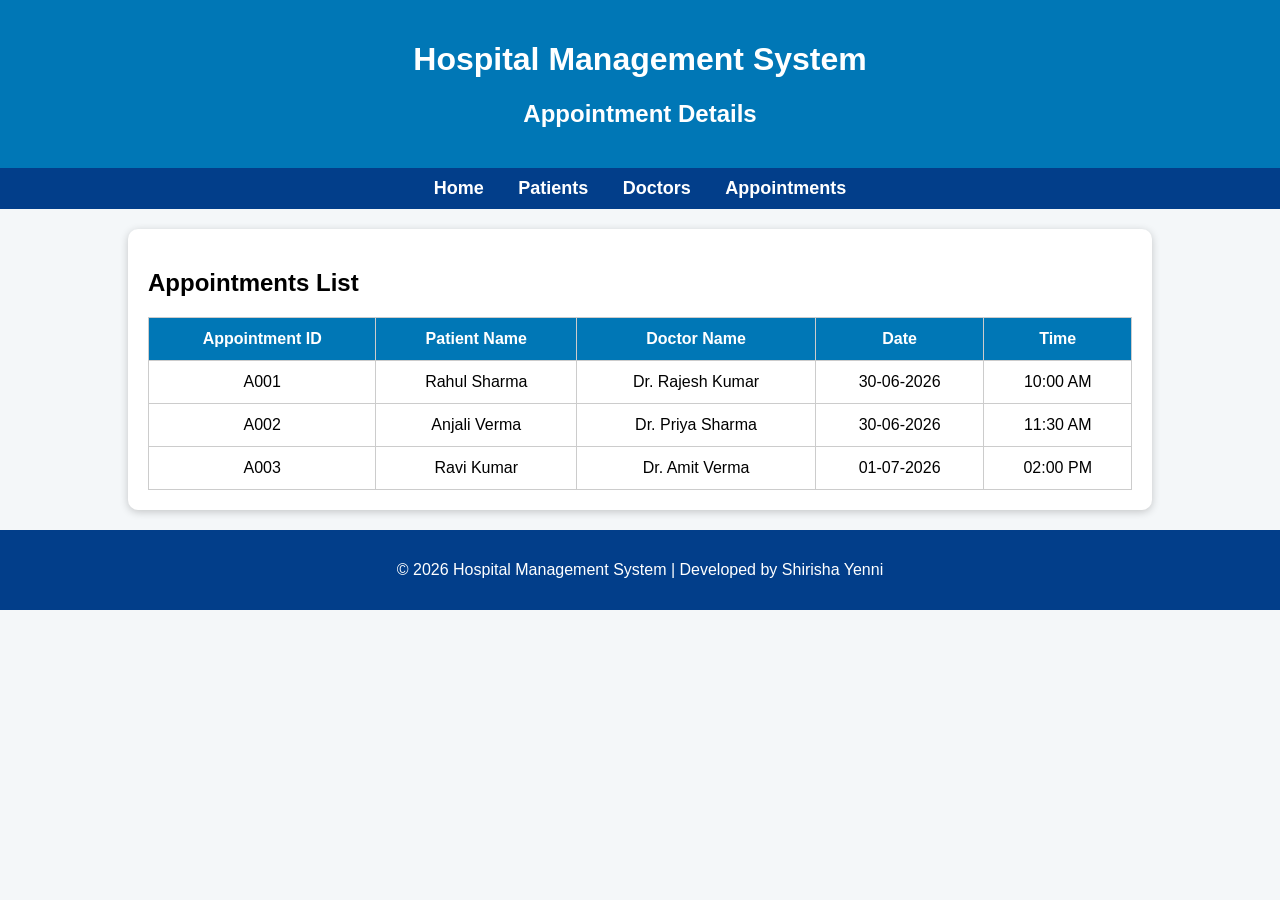
<file: appointments.html>
<!DOCTYPE html>
<html>
<head>
    <title>Appointments - Hospital Management System</title>
    <link rel="stylesheet" href="style.css">
</head>
<body>

<header>
    <h1>Hospital Management System</h1>
    <h2>Appointment Details</h2>
</header>

<nav>
    <a href="index.html">Home</a>
    <a href="patients.html">Patients</a>
    <a href="doctors.html">Doctors</a>
    <a href="appointments.html">Appointments</a>
</nav>

<div class="container">
    <div class="card">
        <h2>Appointments List</h2>

        <table>
            <tr>
                <th>Appointment ID</th>
                <th>Patient Name</th>
                <th>Doctor Name</th>
                <th>Date</th>
                <th>Time</th>
            </tr>

            <tr>
                <td>A001</td>
                <td>Rahul Sharma</td>
                <td>Dr. Rajesh Kumar</td>
                <td>30-06-2026</td>
                <td>10:00 AM</td>
            </tr>

            <tr>
                <td>A002</td>
                <td>Anjali Verma</td>
                <td>Dr. Priya Sharma</td>
                <td>30-06-2026</td>
                <td>11:30 AM</td>
            </tr>

            <tr>
                <td>A003</td>
                <td>Ravi Kumar</td>
                <td>Dr. Amit Verma</td>
                <td>01-07-2026</td>
                <td>02:00 PM</td>
            </tr>
        </table>
    </div>
</div>

<footer>
    <p>© 2026 Hospital Management System | Developed by Shirisha Yenni</p>
</footer>

</body>
</html>
</file>
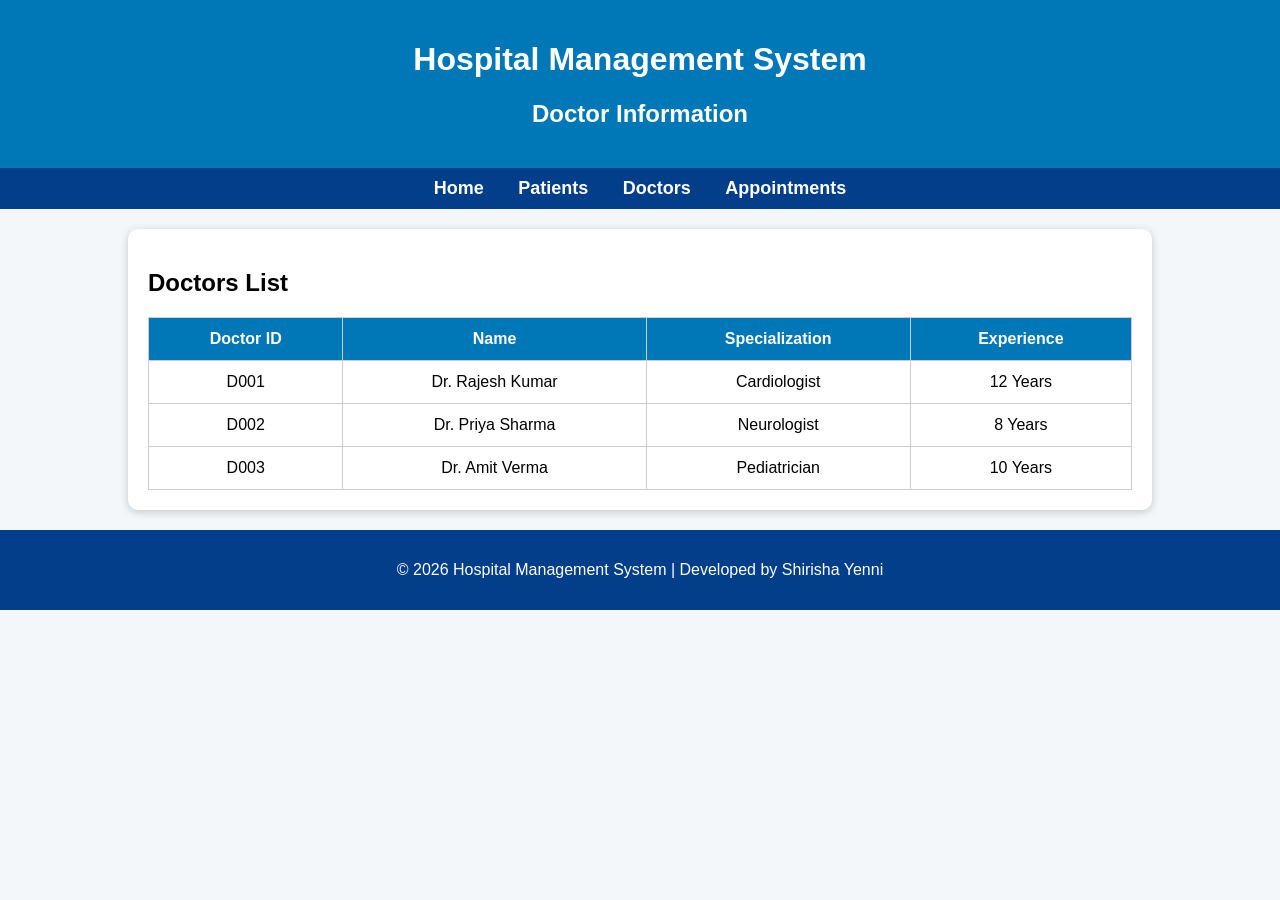
<file: doctors.html>
<!DOCTYPE html>
<html>
<head>
    <title>Doctors - Hospital Management System</title>
    <link rel="stylesheet" href="style.css">
</head>
<body>

<header>
    <h1>Hospital Management System</h1>
    <h2>Doctor Information</h2>
</header>

<nav>
    <a href="index.html">Home</a>
    <a href="patients.html">Patients</a>
    <a href="doctors.html">Doctors</a>
    <a href="appointments.html">Appointments</a>
</nav>

<div class="container">
    <div class="card">
        <h2>Doctors List</h2>

        <table>
            <tr>
                <th>Doctor ID</th>
                <th>Name</th>
                <th>Specialization</th>
                <th>Experience</th>
            </tr>

            <tr>
                <td>D001</td>
                <td>Dr. Rajesh Kumar</td>
                <td>Cardiologist</td>
                <td>12 Years</td>
            </tr>

            <tr>
                <td>D002</td>
                <td>Dr. Priya Sharma</td>
                <td>Neurologist</td>
                <td>8 Years</td>
            </tr>

            <tr>
                <td>D003</td>
                <td>Dr. Amit Verma</td>
                <td>Pediatrician</td>
                <td>10 Years</td>
            </tr>
        </table>
    </div>
</div>

<footer>
    <p>© 2026 Hospital Management System | Developed by Shirisha Yenni</p>
</footer>

</body>
</html>
</file>
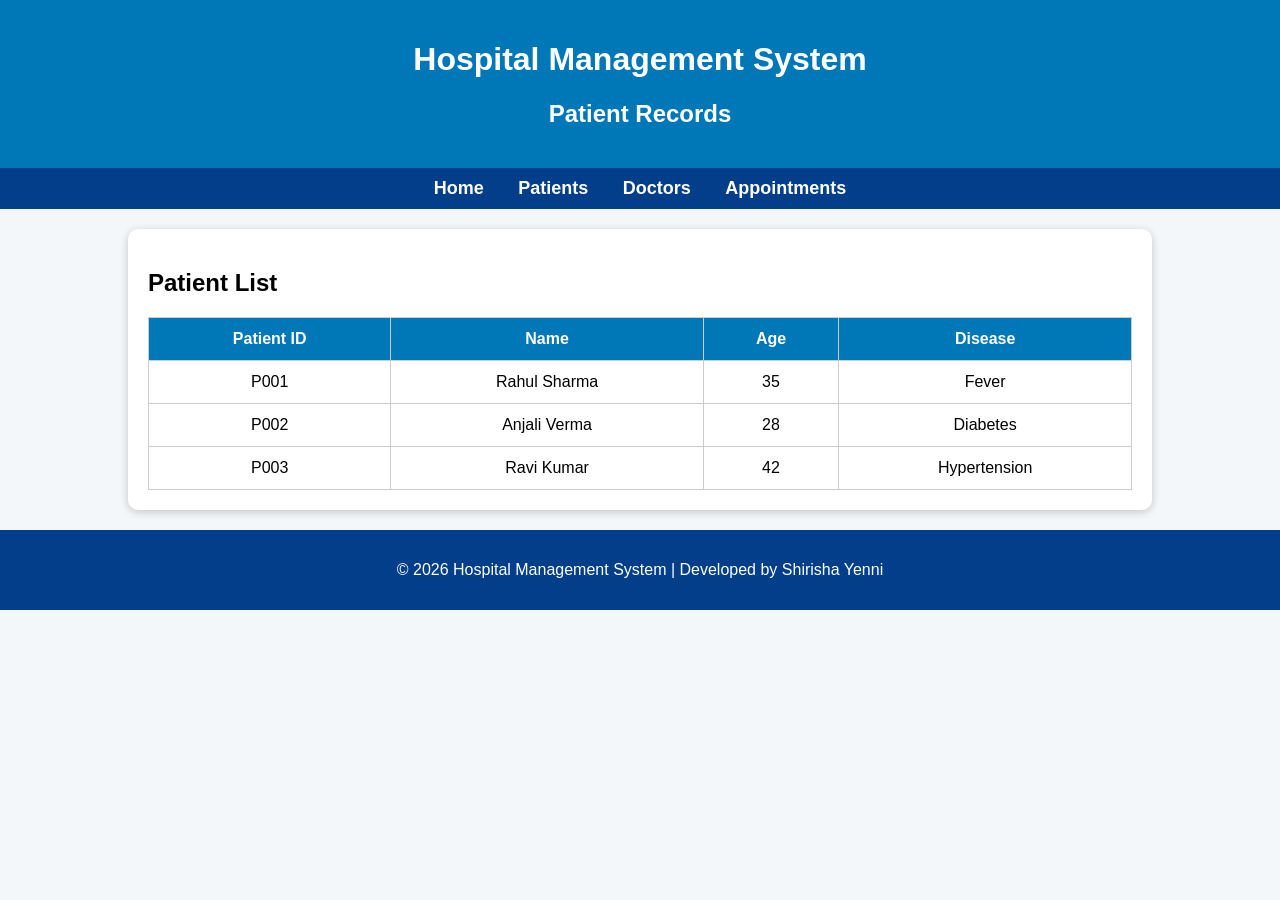
<file: patients.html>
<!DOCTYPE html>
<html>
<head>
    <title>Patients - Hospital Management System</title>
    <link rel="stylesheet" href="style.css">
</head>
<body>

<header>
    <h1>Hospital Management System</h1>
    <h2>Patient Records</h2>
</header>

<nav>
    <a href="index.html">Home</a>
    <a href="patients.html">Patients</a>
    <a href="doctors.html">Doctors</a>
    <a href="appointments.html">Appointments</a>
</nav>

<div class="container">
    <div class="card">
        <h2>Patient List</h2>

        <table>
            <tr>
                <th>Patient ID</th>
                <th>Name</th>
                <th>Age</th>
                <th>Disease</th>
            </tr>

            <tr>
                <td>P001</td>
                <td>Rahul Sharma</td>
                <td>35</td>
                <td>Fever</td>
            </tr>

            <tr>
                <td>P002</td>
                <td>Anjali Verma</td>
                <td>28</td>
                <td>Diabetes</td>
            </tr>

            <tr>
                <td>P003</td>
                <td>Ravi Kumar</td>
                <td>42</td>
                <td>Hypertension</td>
            </tr>
        </table>
    </div>
</div>

<footer>
    <p>© 2026 Hospital Management System | Developed by Shirisha Yenni</p>
</footer>

</body>
</html>
</file>
<file: style.css>
/* General Styles */
body {
    font-family: Arial, sans-serif;
    margin: 0;
    padding: 0;
    background-color: #f4f7f9;
}

/* Header */
header {
    background-color: #0077b6;
    color: white;
    text-align: center;
    padding: 20px;
}

/* Navigation Bar */
nav {
    background-color: #023e8a;
    padding: 10px;
    text-align: center;
}

nav a {
    color: white;
    text-decoration: none;
    margin: 15px;
    font-size: 18px;
    font-weight: bold;
}

nav a:hover {
    color: #90e0ef;
}

/* Main Content */
.container {
    width: 80%;
    margin: 20px auto;
}

.card {
    background: white;
    padding: 20px;
    margin: 15px 0;
    border-radius: 10px;
    box-shadow: 0px 2px 8px rgba(0,0,0,0.2);
}

/* Tables */
table {
    width: 100%;
    border-collapse: collapse;
    margin-top: 20px;
}

table, th, td {
    border: 1px solid #ccc;
}

th {
    background-color: #0077b6;
    color: white;
}

th, td {
    padding: 12px;
    text-align: center;
}

/* Buttons */
button {
    background-color: #0077b6;
    color: white;
    border: none;
    padding: 10px 15px;
    border-radius: 5px;
    cursor: pointer;
}

button:hover {
    background-color: #023e8a;
} 

/* Footer */
footer {
    background-color: #023e8a;
    color: white;
    text-align: center;
    padding: 15px;
    margin-top: 20px;  
}
</file>
